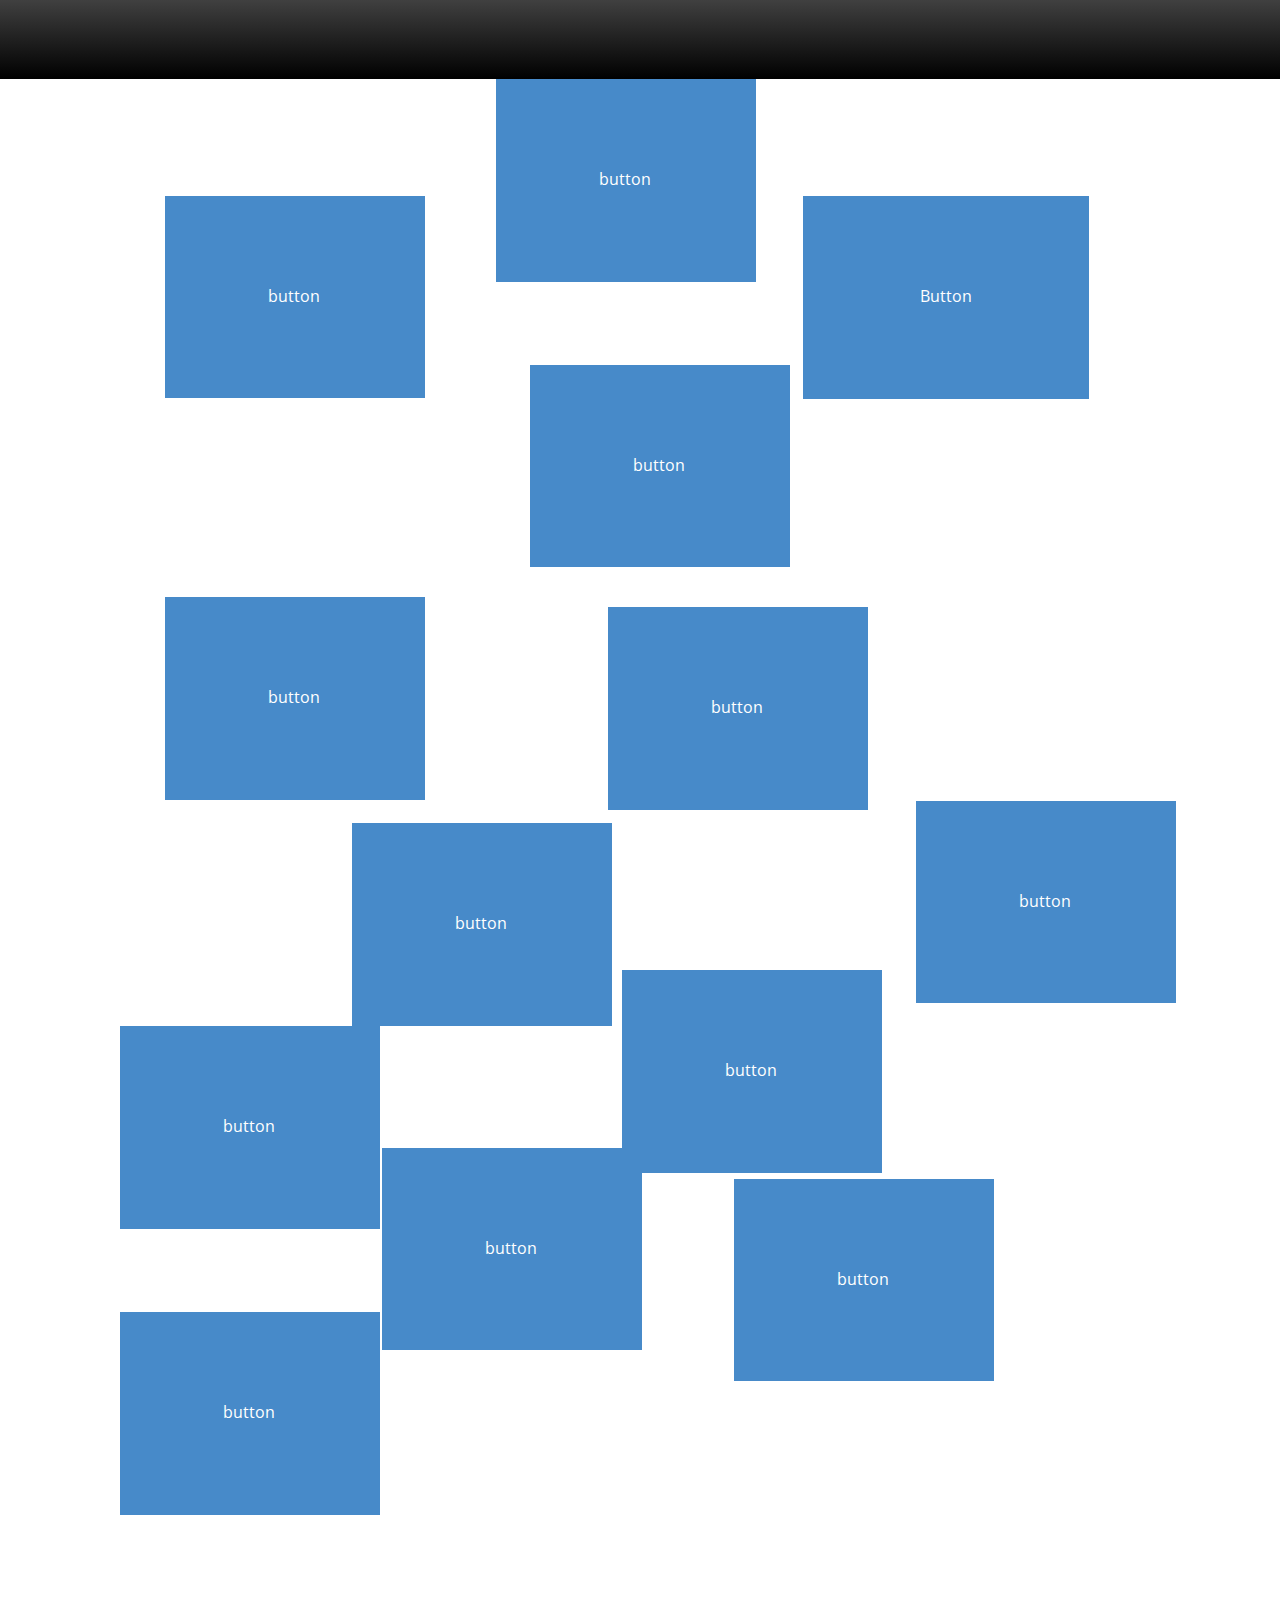
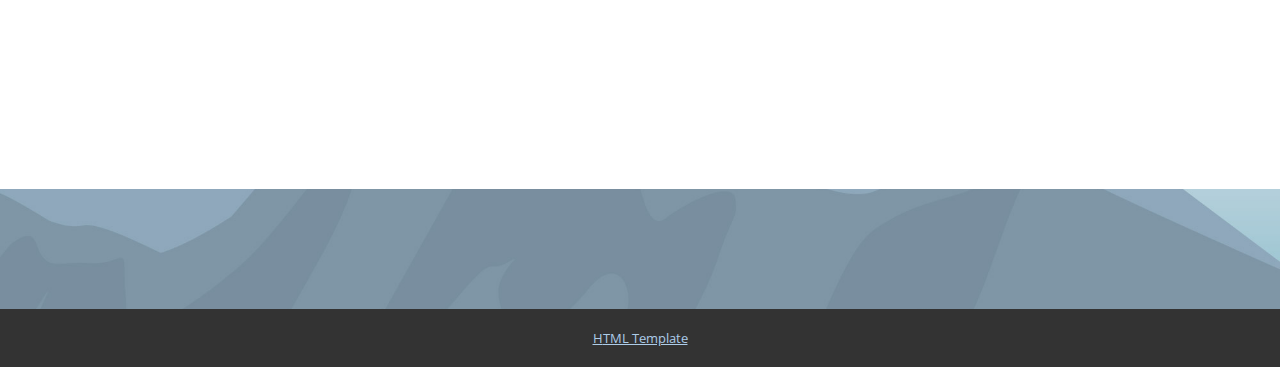
<file: index.html>
<!DOCTYPE html>
<html style="font-size: 16px;">
  <head>
    <meta name="viewport" content="width=device-width, initial-scale=1.0">
    <meta charset="utf-8">
    <meta name="keywords" content="">
    <meta name="description" content="">
    <meta name="page_type" content="np-template-header-footer-from-plugin">
    <title>Page 1</title>
    <link rel="stylesheet" href="nicepage.css" media="screen">
<link rel="stylesheet" href="Page-1.css" media="screen">
    <script class="u-script" type="text/javascript" src="jquery.js" defer=""></script>
    <script class="u-script" type="text/javascript" src="nicepage.js" defer=""></script>
    <meta name="generator" content="Nicepage 2.30.1, nicepage.com">
    <link rel="icon" href="images/favicon.png">
    <link id="u-theme-google-font" rel="stylesheet" href="https://fonts.googleapis.com/css?family=Roboto:100,100i,300,300i,400,400i,500,500i,700,700i,900,900i|Open+Sans:300,300i,400,400i,600,600i,700,700i,800,800i">
    
    
    <script type="application/ld+json">{
		"@context": "http://schema.org",
		"@type": "Organization",
		"name": "Yaldr",
		"url": "index.html"
}</script>
    <meta property="og:title" content="Page 1">
    <meta property="og:type" content="website">
    <meta name="theme-color" content="#478ac9">
    <link rel="canonical" href="index.html">
    <meta property="og:url" content="index.html">
  </head>
  <body data-home-page="Page-1.html" data-home-page-title="Page 1" class="u-body"><header class="u-align-left u-clearfix u-gradient u-header u-header" id="sec-5f12"><div class="u-clearfix u-sheet u-sheet-1"></div></header>
    <section class="u-clearfix u-section-1" id="sec-b2d8">
      <div class="u-clearfix u-sheet u-sheet-1">
        <a href="https://www.youtube.com/watch?v=dQw4w9WgXcQ" class="u-btn u-button-style u-btn-1">button</a>
        <a href="https://www.youtube.com/watch?v=dQw4w9WgXcQ" class="u-btn u-button-style u-btn-2">button</a>
        <a href="https://discord.gg/REMHUqwKCv" class="u-btn u-button-style u-btn-3">Button</a>
        <a href="https://image.shutterstock.com/image-vector/you-win-message-word-bubble-260nw-683951887.jpg" class="u-btn u-button-style u-btn-4">button</a>
        <a href="https://www.youtube.com/watch?v=dQw4w9WgXcQ" class="u-btn u-button-style u-btn-5">button</a>
        <a href="https://www.youtube.com/watch?v=dQw4w9WgXcQ" class="u-btn u-button-style u-btn-6">button</a>
        <a href="https://www.youtube.com/watch?v=dQw4w9WgXcQ" class="u-btn u-button-style u-btn-7">button</a>
        <a href="https://www.youtube.com/watch?v=dQw4w9WgXcQ" class="u-btn u-button-style u-btn-8">button</a>
        <a href="https://www.youtube.com/watch?v=dQw4w9WgXcQ" class="u-btn u-button-style u-btn-9">button</a>
        <a href="https://www.youtube.com/watch?v=dQw4w9WgXcQ" class="u-btn u-button-style u-btn-10">button</a>
        <a href="https://www.youtube.com/watch?v=dQw4w9WgXcQ" class="u-btn u-button-style u-btn-11">button</a>
        <a href="https://www.youtube.com/watch?v=dQw4w9WgXcQ" class="u-btn u-button-style u-btn-12">button</a>
        <a href="https://image.shutterstock.com/image-vector/you-win-message-word-bubble-260nw-683951887.jpg" class="u-btn u-button-style u-btn-13">button</a>
      </div>
    </section>
    
    
    <footer class="u-align-left u-clearfix u-footer u-image u-footer" id="sec-6050" data-image-width="2000" data-image-height="1333"><div class="u-clearfix u-sheet u-sheet-1"></div></footer>
    <section class="u-backlink u-clearfix u-grey-80">
      <a class="u-link" href="https://nicepage.com/html-templates" target="_blank">
        <span>HTML Template</span> 
    </section>
  </body>
</html>
</file>
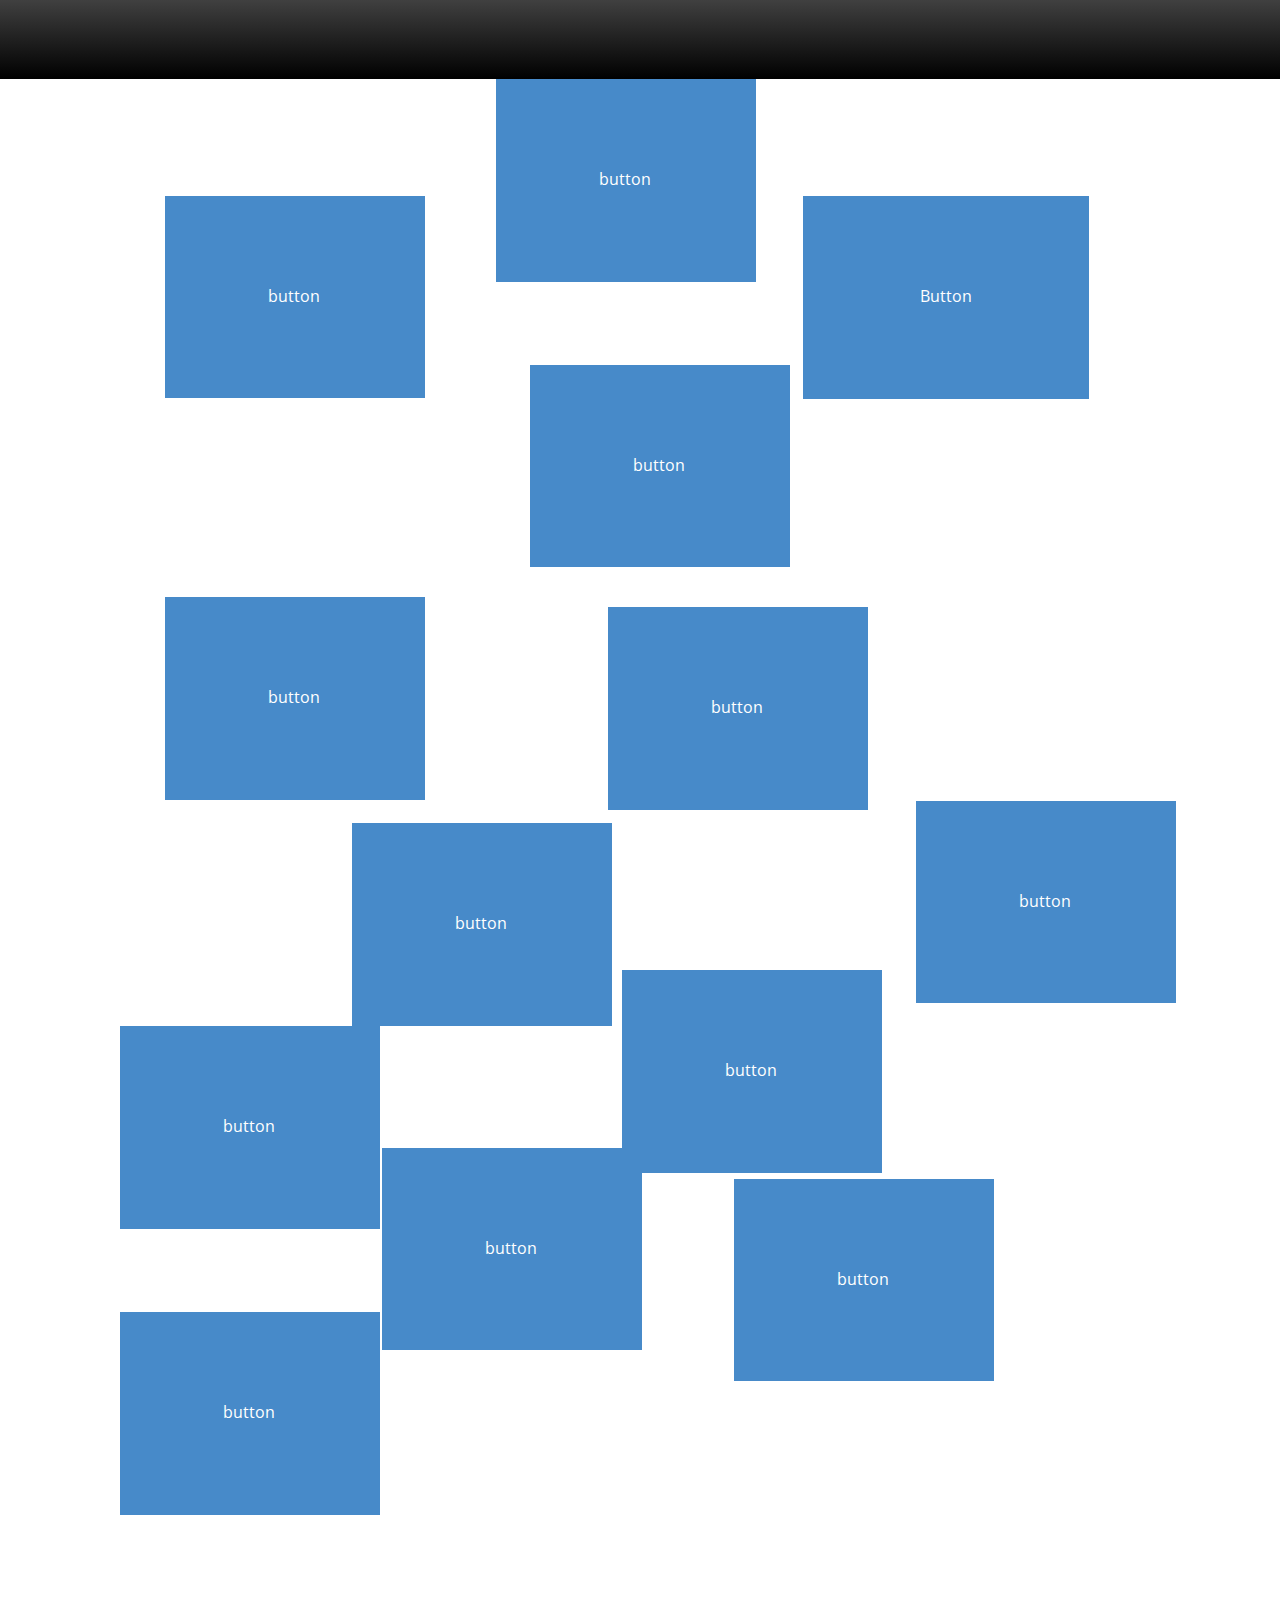
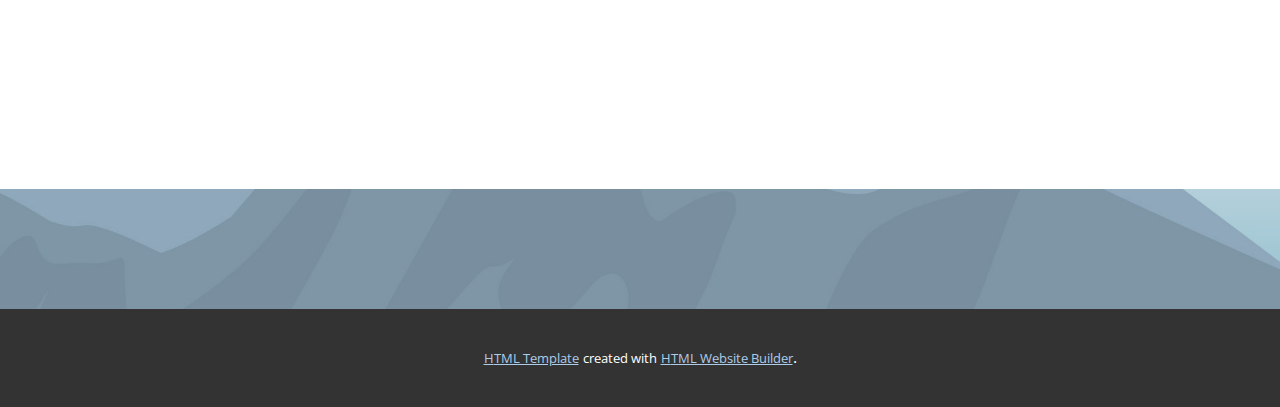
<file: Page-1.html>
<!DOCTYPE html>
<html style="font-size: 16px;">
  <head>
    <meta name="viewport" content="width=device-width, initial-scale=1.0">
    <meta charset="utf-8">
    <meta name="keywords" content="">
    <meta name="description" content="">
    <meta name="page_type" content="np-template-header-footer-from-plugin">
    <title>Page 1</title>
    <link rel="stylesheet" href="nicepage.css" media="screen">
<link rel="stylesheet" href="Page-1.css" media="screen">
    <script class="u-script" type="text/javascript" src="jquery.js" defer=""></script>
    <script class="u-script" type="text/javascript" src="nicepage.js" defer=""></script>
    <meta name="generator" content="Nicepage 2.30.1, nicepage.com">
    <link rel="icon" href="images/favicon.png">
    <link id="u-theme-google-font" rel="stylesheet" href="https://fonts.googleapis.com/css?family=Roboto:100,100i,300,300i,400,400i,500,500i,700,700i,900,900i|Open+Sans:300,300i,400,400i,600,600i,700,700i,800,800i">
    
    
    <script type="application/ld+json">{
		"@context": "http://schema.org",
		"@type": "Organization",
		"name": "Yaldr",
		"url": "index.html"
}</script>
    <meta property="og:title" content="Page 1">
    <meta property="og:type" content="website">
    <meta name="theme-color" content="#478ac9">
    <link rel="canonical" href="index.html">
    <meta property="og:url" content="index.html">
  </head>
  <body class="u-body"><header class="u-align-left u-clearfix u-gradient u-header u-header" id="sec-5f12"><div class="u-clearfix u-sheet u-sheet-1"></div></header>
    <section class="u-clearfix u-section-1" id="sec-b2d8">
      <div class="u-clearfix u-sheet u-sheet-1">
        <a href="https://www.youtube.com/watch?v=dQw4w9WgXcQ" class="u-btn u-button-style u-btn-1">button</a>
        <a href="https://www.youtube.com/watch?v=dQw4w9WgXcQ" class="u-btn u-button-style u-btn-2">button</a>
        <a href="https://discord.gg/REMHUqwKCv" class="u-btn u-button-style u-btn-3">Button</a>
        <a href="https://image.shutterstock.com/image-vector/you-win-message-word-bubble-260nw-683951887.jpg" class="u-btn u-button-style u-btn-4">button</a>
        <a href="https://www.youtube.com/watch?v=dQw4w9WgXcQ" class="u-btn u-button-style u-btn-5">button</a>
        <a href="https://www.youtube.com/watch?v=dQw4w9WgXcQ" class="u-btn u-button-style u-btn-6">button</a>
        <a href="https://www.youtube.com/watch?v=dQw4w9WgXcQ" class="u-btn u-button-style u-btn-7">button</a>
        <a href="https://www.youtube.com/watch?v=dQw4w9WgXcQ" class="u-btn u-button-style u-btn-8">button</a>
        <a href="https://www.youtube.com/watch?v=dQw4w9WgXcQ" class="u-btn u-button-style u-btn-9">button</a>
        <a href="https://www.youtube.com/watch?v=dQw4w9WgXcQ" class="u-btn u-button-style u-btn-10">button</a>
        <a href="https://www.youtube.com/watch?v=dQw4w9WgXcQ" class="u-btn u-button-style u-btn-11">button</a>
        <a href="https://www.youtube.com/watch?v=dQw4w9WgXcQ" class="u-btn u-button-style u-btn-12">button</a>
        <a href="https://image.shutterstock.com/image-vector/you-win-message-word-bubble-260nw-683951887.jpg" class="u-btn u-button-style u-btn-13">button</a>
      </div>
    </section>
    
    
    <footer class="u-align-left u-clearfix u-footer u-image u-footer" id="sec-6050" data-image-width="2000" data-image-height="1333"><div class="u-clearfix u-sheet u-sheet-1"></div></footer>
    <section class="u-backlink u-clearfix u-grey-80">
      <a class="u-link" href="https://nicepage.com/html-templates" target="_blank">
        <span>HTML Template</span>
      </a>
      <p class="u-text">
        <span>created with</span>
      </p>
      <a class="u-link" href="https://nicepage.com/html-website-builder" target="_blank">
        <span>HTML Website Builder</span>
      </a>. 
    </section>
  </body>
</html>
</file>
<file: Page-1.css>
.u-section-1 .u-sheet-1 {
  min-height: 1710px;
}

.u-section-1 .u-btn-1 {
  margin: 0 auto 0 426px;
  padding: 88px 105px 89px 103px;
}

.u-section-1 .u-btn-2 {
  margin: -86px auto 0 95px;
  padding: 88px 105px 89px 103px;
}

.u-section-1 .u-btn-3 {
  margin: -202px 121px 0 auto;
  padding: 88px 117px 89px;
}

.u-section-1 .u-btn-4 {
  margin: -34px 420px 0 auto;
  padding: 88px 105px 89px 103px;
}

.u-section-1 .u-btn-5 {
  margin: 30px auto 0 95px;
  padding: 88px 105px 89px 103px;
}

.u-section-1 .u-btn-6 {
  margin: -193px 342px 0 auto;
  padding: 88px 105px 89px 103px;
}

.u-section-1 .u-btn-7 {
  margin: -9px 34px 0 auto;
  padding: 88px 105px 89px 103px;
}

.u-section-1 .u-btn-8 {
  margin: -180px auto 0 282px;
  padding: 88px 105px 89px 103px;
}

.u-section-1 .u-btn-9 {
  margin: 153px 216px 0 auto;
  padding: 88px 105px 89px 103px;
}

.u-section-1 .u-btn-10 {
  margin: -355px auto 0 50px;
  padding: 88px 105px 89px 103px;
}

.u-section-1 .u-btn-11 {
  margin: -259px 328px 0 auto;
  padding: 88px 105px 89px 103px;
}

.u-section-1 .u-btn-12 {
  margin: -25px auto 0 312px;
  padding: 88px 105px 89px 103px;
}

.u-section-1 .u-btn-13 {
  margin: -38px auto 60px 50px;
  padding: 88px 105px 89px 103px;
}

@media (max-width: 1199px) {
  .u-section-1 .u-btn-1 {
    margin-left: 226px;
  }

  .u-section-1 .u-btn-2 {
    margin-left: 0;
  }

  .u-section-1 .u-btn-3 {
    margin-right: 0;
  }

  .u-section-1 .u-btn-4 {
    margin-right: 220px;
  }

  .u-section-1 .u-btn-5 {
    margin-left: 0;
  }

  .u-section-1 .u-btn-6 {
    margin-right: 142px;
  }

  .u-section-1 .u-btn-7 {
    margin-right: 0;
  }

  .u-section-1 .u-btn-8 {
    margin-left: 82px;
  }

  .u-section-1 .u-btn-9 {
    margin-right: 16px;
  }

  .u-section-1 .u-btn-10 {
    margin-left: 0;
  }

  .u-section-1 .u-btn-11 {
    margin-right: 128px;
  }

  .u-section-1 .u-btn-12 {
    margin-left: 112px;
  }

  .u-section-1 .u-btn-13 {
    margin-left: 0;
  }
}

@media (max-width: 991px) {
  .u-section-1 .u-btn-1 {
    margin-left: 6px;
  }

  .u-section-1 .u-btn-4 {
    margin-right: 0;
  }

  .u-section-1 .u-btn-6 {
    margin-right: 0;
  }

  .u-section-1 .u-btn-8 {
    margin-left: 0;
  }

  .u-section-1 .u-btn-9 {
    margin-right: 0;
  }

  .u-section-1 .u-btn-11 {
    margin-right: 0;
  }

  .u-section-1 .u-btn-12 {
    margin-left: 0;
  }
}

@media (max-width: 767px) {
  .u-section-1 .u-btn-1 {
    margin-left: 0;
  }
}
</file>
